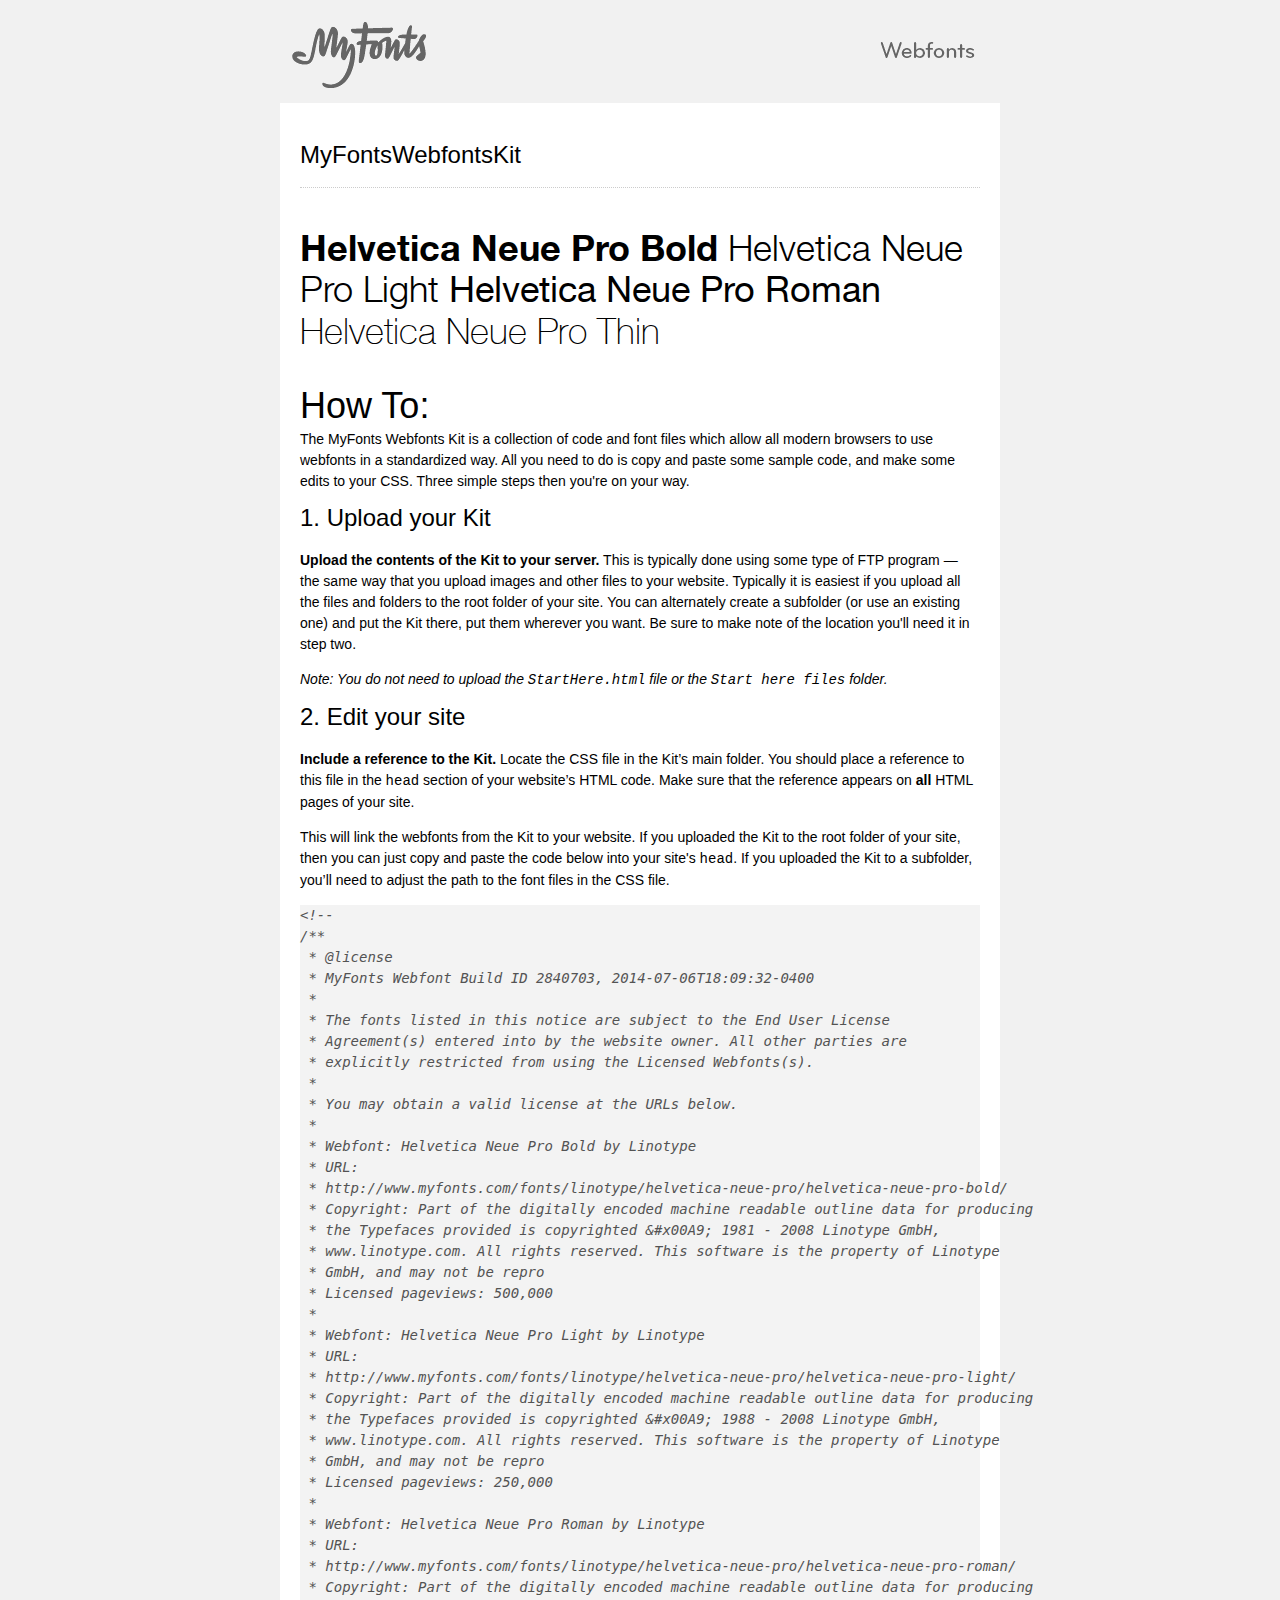
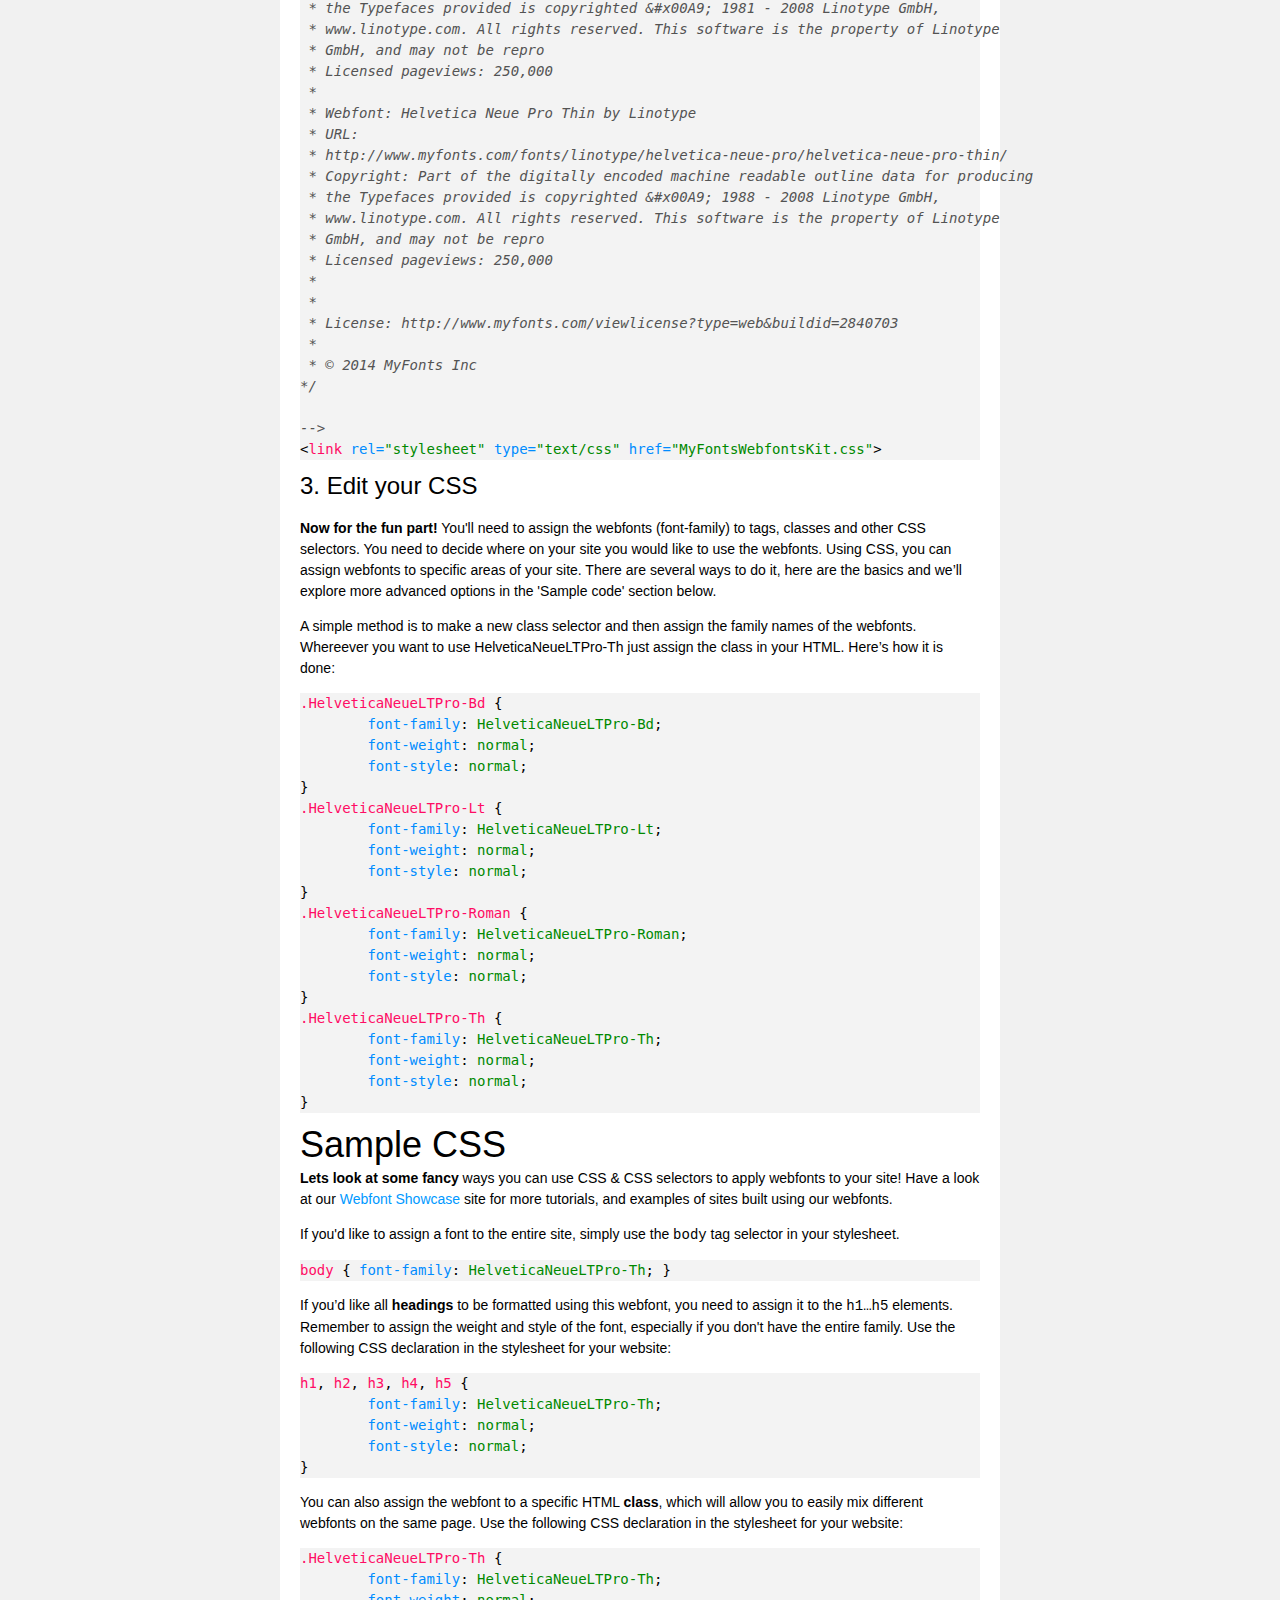
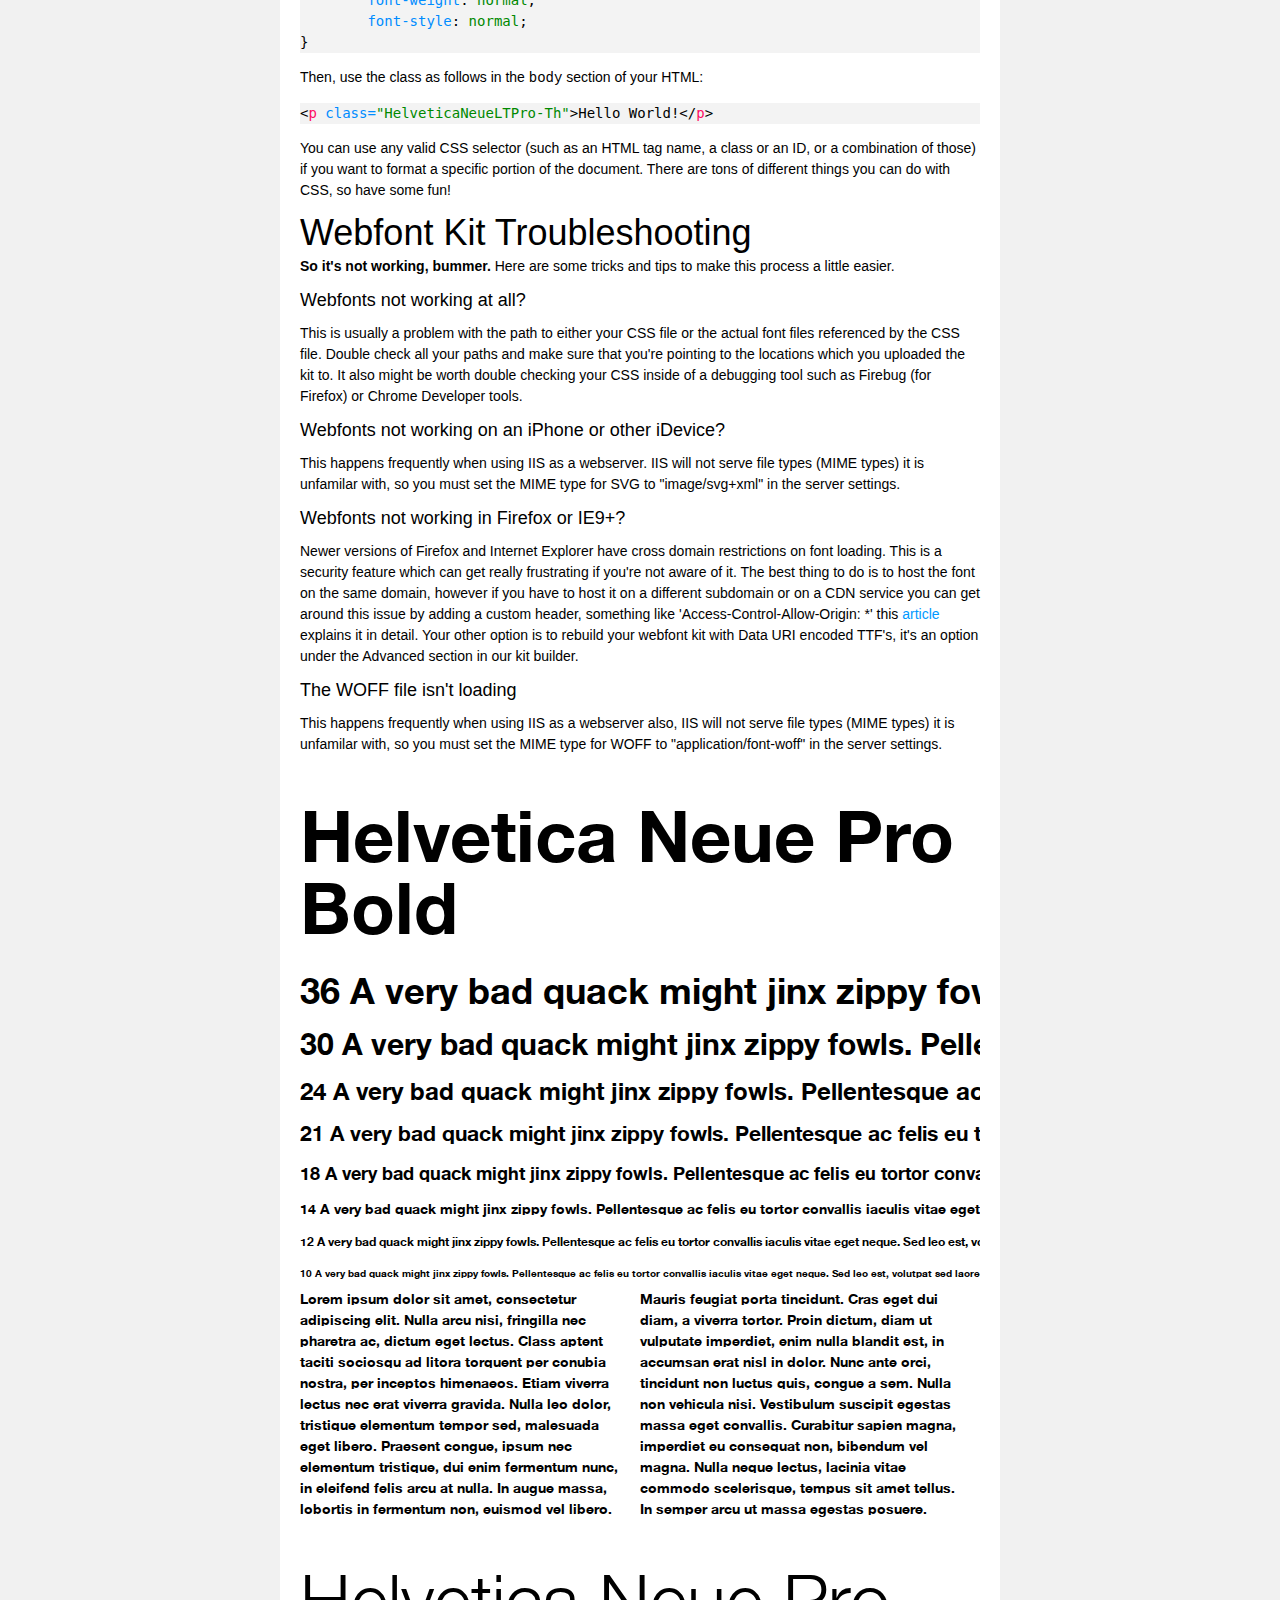
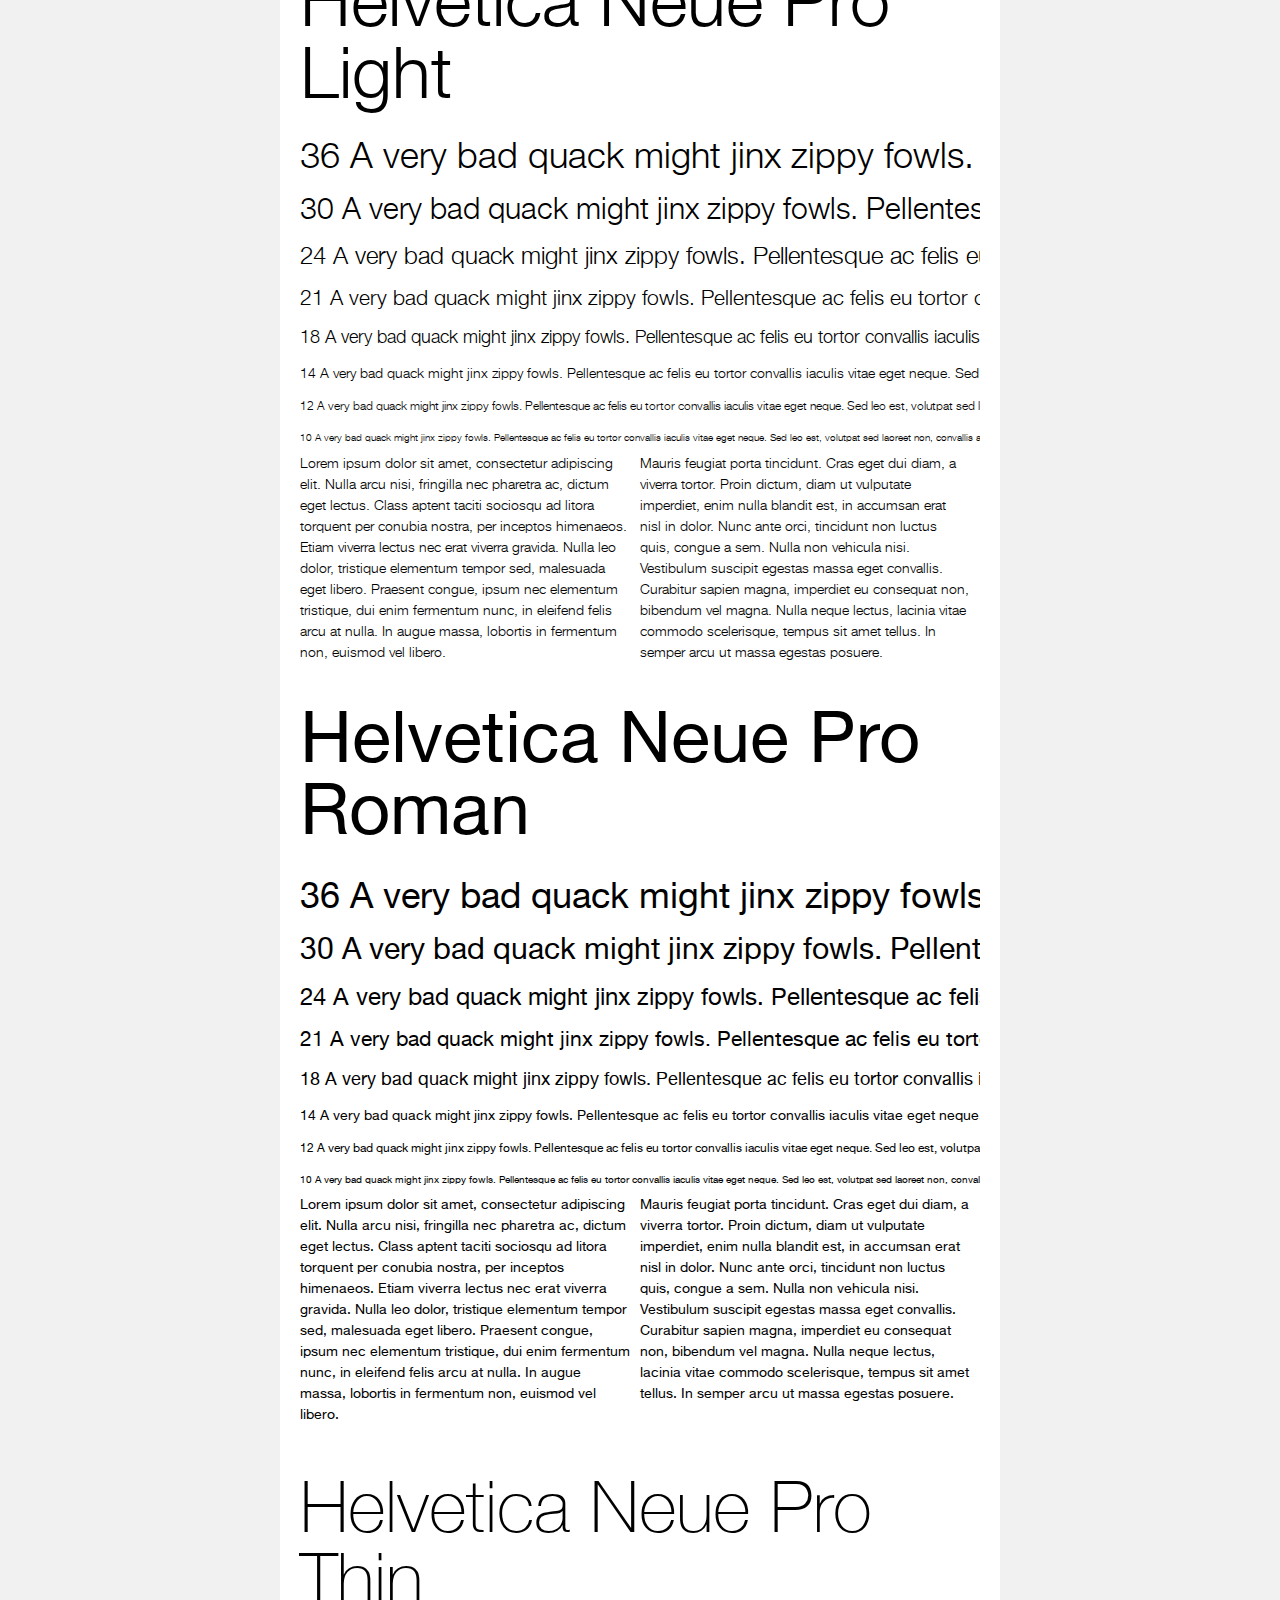
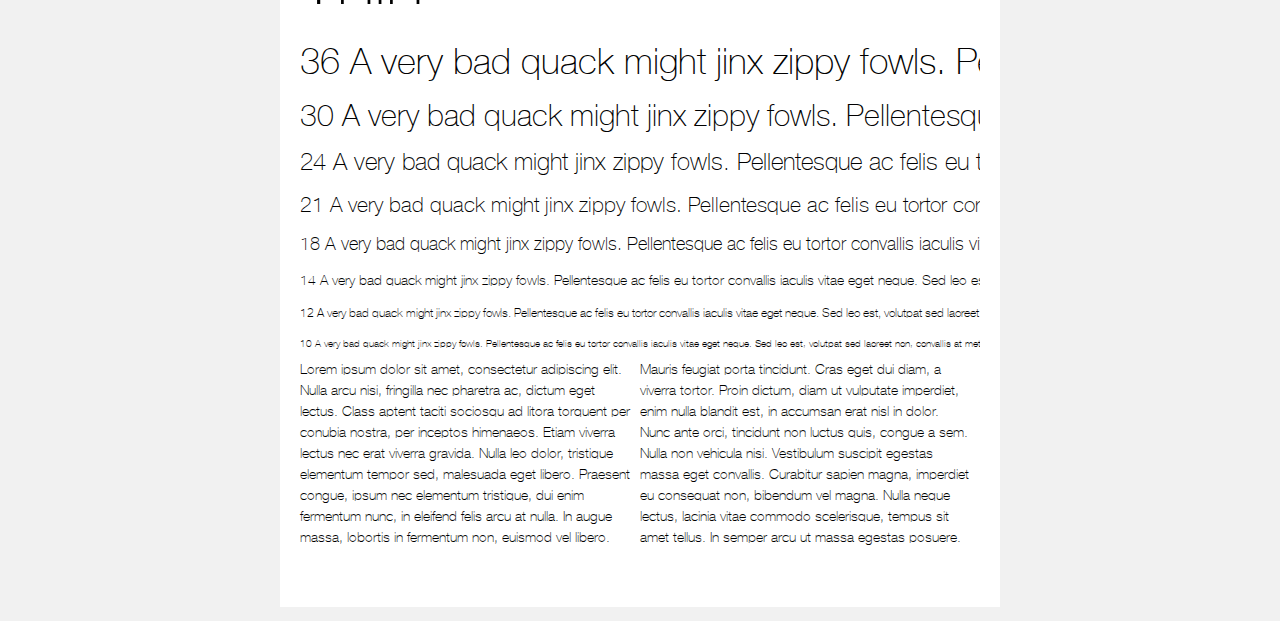
<file: MyFontsWebfontsKit/StartHere.html>
<!DOCTYPE html PUBLIC "-//W3C//DTD XHTML 1.0 Strict//EN"
	"http://www.w3.org/TR/xhtml1/DTD/xhtml1-strict.dtd">

<html xmlns="http://www.w3.org/1999/xhtml" xml:lang="en" lang="en">
<head>
<title>MyFontsWebfontsKit</title>
<meta http-equiv="Content-Type" content="text/html; charset=UTF-8"/>

<!--
/**
 * @license
 * MyFonts Webfont Build ID 2840703, 2014-07-06T18:09:32-0400
 * 
 * The fonts listed in this notice are subject to the End User License
 * Agreement(s) entered into by the website owner. All other parties are 
 * explicitly restricted from using the Licensed Webfonts(s).
 * 
 * You may obtain a valid license at the URLs below.
 * 
 * Webfont: Helvetica Neue Pro Bold by Linotype
 * URL: http://www.myfonts.com/fonts/linotype/helvetica-neue-pro/helvetica-neue-pro-bold/
 * Copyright: Part of the digitally encoded machine readable outline data for producing the Typefaces provided is copyrighted &#x00A9; 1981 - 2008 Linotype GmbH, www.linotype.com. All rights reserved. This software is the property of Linotype GmbH, and may not be repro
 * Licensed pageviews: 500,000
 * 
 * Webfont: Helvetica Neue Pro Light by Linotype
 * URL: http://www.myfonts.com/fonts/linotype/helvetica-neue-pro/helvetica-neue-pro-light/
 * Copyright: Part of the digitally encoded machine readable outline data for producing the Typefaces provided is copyrighted &#x00A9; 1988 - 2008 Linotype GmbH, www.linotype.com. All rights reserved. This software is the property of Linotype GmbH, and may not be repro
 * Licensed pageviews: 250,000
 * 
 * Webfont: Helvetica Neue Pro Roman by Linotype
 * URL: http://www.myfonts.com/fonts/linotype/helvetica-neue-pro/helvetica-neue-pro-roman/
 * Copyright: Part of the digitally encoded machine readable outline data for producing the Typefaces provided is copyrighted &#x00A9; 1981 - 2008 Linotype GmbH, www.linotype.com. All rights reserved. This software is the property of Linotype GmbH, and may not be repro
 * Licensed pageviews: 250,000
 * 
 * Webfont: Helvetica Neue Pro Thin by Linotype
 * URL: http://www.myfonts.com/fonts/linotype/helvetica-neue-pro/helvetica-neue-pro-thin/
 * Copyright: Part of the digitally encoded machine readable outline data for producing the Typefaces provided is copyrighted &#x00A9; 1988 - 2008 Linotype GmbH, www.linotype.com. All rights reserved. This software is the property of Linotype GmbH, and may not be repro
 * Licensed pageviews: 250,000
 * 
 * 
 * License: http://www.myfonts.com/viewlicense?type=web&buildid=2840703
 * 
 * © 2014 MyFonts Inc
*/

-->

<!-- 1. load the webfonts -->
<link rel="stylesheet" type="text/css" href="MyFontsWebfontsKit.css"/>

<!-- 2. set up some css styles using the webfonts -->
<style type="text/css">
.HelveticaNeueLTPro-Bd { font-family: HelveticaNeueLTPro-Bd; }
.HelveticaNeueLTPro-Lt { font-family: HelveticaNeueLTPro-Lt; }
.HelveticaNeueLTPro-Roman { font-family: HelveticaNeueLTPro-Roman; }
.HelveticaNeueLTPro-Th { font-family: HelveticaNeueLTPro-Th; }
</style>


<!-- not relevant to webfonts. just example code highlighting. -->
<script type="text/javascript" src="Start here files/highlight.js"></script>
<script type="text/javascript">
  hljs.initHighlightingOnLoad();
</script>

<!-- also not relavent to webfonts. just layout css for this doc. -->
<link rel="stylesheet" type="text/css" href="Start here files/layout.css">


</head>
<body>
<div id="header"><br/>
  <img src="Start here files/header.png" alt="MyFonts Webfonts" style="padding-bottom: 12px;" width="720" border="0" height="66"/>
</div>
<div id="main_container">
		
<div id="headline">
<h2 class="webfont-article-block">MyFontsWebfontsKit</h2>
<div class="container-article"><p style="font-size:36px;line-height:40px;">
  <span class="HelveticaNeueLTPro-Bd" contenteditable="true">Helvetica Neue Pro Bold </span>
  <span class="HelveticaNeueLTPro-Lt" contenteditable="true">Helvetica Neue Pro Light </span>
  <span class="HelveticaNeueLTPro-Roman" contenteditable="true">Helvetica Neue Pro Roman </span>
  <span class="HelveticaNeueLTPro-Th" contenteditable="true">Helvetica Neue Pro Thin </span>
</div>
</div>
<div id="webfont_instructions">
	<h1>How To:</h1>
	<p>The MyFonts Webfonts Kit is a collection of code and font files which allow all modern browsers to use webfonts in a standardized way.  
	All you need to do is copy and paste some sample code, and make some edits to your CSS.  Three simple steps then you're on your way.</p>
	
	<h2>1. Upload your Kit</h2>

	<p><strong>Upload the contents of the Kit to your server.</strong> This is
	typically done using some type of FTP program — the same way that you upload images and other files
	to your website. Typically it is easiest if you upload all the files and folders to
	the root folder of your site.  You can alternately create a subfolder (or use an existing one) and put
	the Kit there, put them wherever you want.  Be sure to make note of the location you'll need it in step two. </p>

	<p><em>Note: You do not need to upload the <code>StartHere.html</code> file or
	the <code>Start here files</code> folder.</em> </p>

	<h2>2. Edit your site</h2>

	<p><strong>Include a reference to the Kit. </strong> Locate the CSS file in the Kit’s main folder.  You should place a reference to this file in the
	<code>head</code> section of your website’s HTML code. Make
	sure that the reference appears on <strong>all</strong> HTML pages of your site.</p>

	<p>This will link the webfonts from the Kit to your website. 
	If you uploaded the Kit to the root folder of your site, then
	you can just copy and paste the code below into your site's 
	<code>head</code>. If you uploaded the Kit to a
	subfolder, you’ll need to adjust the path to the font files in the CSS file. </p>

	<pre><code class="html">&lt;!--
/**
 * @license
 * MyFonts Webfont Build ID 2840703, 2014-07-06T18:09:32-0400
 * 
 * The fonts listed in this notice are subject to the End User License
 * Agreement(s) entered into by the website owner. All other parties are 
 * explicitly restricted from using the Licensed Webfonts(s).
 * 
 * You may obtain a valid license at the URLs below.
 * 
 * Webfont: Helvetica Neue Pro Bold by Linotype
 * URL:
 * http://www.myfonts.com/fonts/linotype/helvetica-neue-pro/helvetica-neue-pro-bold/
 * Copyright: Part of the digitally encoded machine readable outline data for producing
 * the Typefaces provided is copyrighted &amp;#x00A9; 1981 - 2008 Linotype GmbH,
 * www.linotype.com. All rights reserved. This software is the property of Linotype
 * GmbH, and may not be repro
 * Licensed pageviews: 500,000
 * 
 * Webfont: Helvetica Neue Pro Light by Linotype
 * URL:
 * http://www.myfonts.com/fonts/linotype/helvetica-neue-pro/helvetica-neue-pro-light/
 * Copyright: Part of the digitally encoded machine readable outline data for producing
 * the Typefaces provided is copyrighted &amp;#x00A9; 1988 - 2008 Linotype GmbH,
 * www.linotype.com. All rights reserved. This software is the property of Linotype
 * GmbH, and may not be repro
 * Licensed pageviews: 250,000
 * 
 * Webfont: Helvetica Neue Pro Roman by Linotype
 * URL:
 * http://www.myfonts.com/fonts/linotype/helvetica-neue-pro/helvetica-neue-pro-roman/
 * Copyright: Part of the digitally encoded machine readable outline data for producing
 * the Typefaces provided is copyrighted &amp;#x00A9; 1981 - 2008 Linotype GmbH,
 * www.linotype.com. All rights reserved. This software is the property of Linotype
 * GmbH, and may not be repro
 * Licensed pageviews: 250,000
 * 
 * Webfont: Helvetica Neue Pro Thin by Linotype
 * URL:
 * http://www.myfonts.com/fonts/linotype/helvetica-neue-pro/helvetica-neue-pro-thin/
 * Copyright: Part of the digitally encoded machine readable outline data for producing
 * the Typefaces provided is copyrighted &amp;#x00A9; 1988 - 2008 Linotype GmbH,
 * www.linotype.com. All rights reserved. This software is the property of Linotype
 * GmbH, and may not be repro
 * Licensed pageviews: 250,000
 * 
 * 
 * License: http://www.myfonts.com/viewlicense?type=web&amp;buildid=2840703
 * 
 * © 2014 MyFonts Inc
*/

--&gt;
&lt;link rel=&quot;stylesheet&quot; type=&quot;text/css&quot; href=&quot;MyFontsWebfontsKit.css&quot;&gt;
</code></pre>
	
	<h2>3. Edit your CSS</h2>

	<p><strong>Now for the fun part!</strong>
	You'll need to assign the webfonts (font-family) to tags, classes and other CSS selectors.
	You need to decide where on your site you would like to use the webfonts.  
	Using CSS, you can assign webfonts to specific areas of your site.  
	There are several ways to do it, here are the basics and we’ll explore more advanced options in the 'Sample code' section below. </p>

	<p>A simple method is to make a new class selector and
	then assign the family names of the webfonts.  Whereever you want to use HelveticaNeueLTPro-Th just assign the class in your HTML. Here’s how it is done: </p>
	
	
	<pre><code class="css">.HelveticaNeueLTPro-Bd { 
	font-family: HelveticaNeueLTPro-Bd;
	font-weight: normal;
	font-style: normal;
}
.HelveticaNeueLTPro-Lt { 
	font-family: HelveticaNeueLTPro-Lt;
	font-weight: normal;
	font-style: normal;
}
.HelveticaNeueLTPro-Roman { 
	font-family: HelveticaNeueLTPro-Roman;
	font-weight: normal;
	font-style: normal;
}
.HelveticaNeueLTPro-Th { 
	font-family: HelveticaNeueLTPro-Th;
	font-weight: normal;
	font-style: normal;
}
</code></pre>
</div>
<div id="webfont_code">
	<h1>Sample CSS</h1>
	<p><strong>Lets look at some fancy</strong> ways you can use CSS &amp; CSS selectors to apply webfonts to your site!
	Have a look at our <a href='http://webfonts.myfonts.com'>Webfont Showcase</a> site for more tutorials, and examples of sites built using our webfonts.
	</p>
	
	<p>If you'd like to assign a font to the entire site, simply use the <code>body</code> tag selector in your stylesheet.</p>
	
	 
	<pre><code class="css">body { font-family: HelveticaNeueLTPro-Th; }</code></pre>

	<p>If you’d like all <strong>headings</strong> to be formatted using this
	webfont, you need to assign it to the <code>h1…h5</code> elements.  
	Remember to assign the weight and style of the font, especially if you don't have the entire family.
	Use the following CSS declaration in the stylesheet for your website: </p>

 
	<pre><code class="css">h1, h2, h3, h4, h5 { 
	font-family: HelveticaNeueLTPro-Th; 
	font-weight: normal; 
	font-style: normal; 
}</code></pre>

	<p>You can also assign the webfont to a specific HTML <strong>class</strong>, which will allow
	you to easily mix different webfonts on the same page. Use the following CSS
	declaration in the stylesheet for your website: </p>

	
	<pre><code class="css">.HelveticaNeueLTPro-Th { 
	font-family: HelveticaNeueLTPro-Th;
	font-weight: normal;
	font-style: normal;
}
</code></pre>

	<p>Then, use the class as follows in the <code>body</code> section of your HTML: </p>

		<pre><code class="html">&lt;p class=&quot;HelveticaNeueLTPro-Th&quot;&gt;Hello World!&lt;/p&gt;</code></pre>

	<p>You can use any valid CSS selector (such as an HTML tag name, a class or an
	ID, or a combination of those) if you want to format a specific portion of the
	document.  There are tons of different things you can do with CSS, so have some fun!</p>
	
</div>

<div id="webfont_troubleshooting">
	
	<h1>Webfont Kit Troubleshooting</h1>
	
	<p><strong>So it's not working, bummer.</strong>  Here are some tricks and tips to make this process a little easier.</p>
	
	<h3>Webfonts not working at all?</h3><p>
	This is usually a problem with the path to either your CSS file or the actual font files referenced by the CSS file.  Double check all your paths and make sure that you're pointing to the locations which you uploaded the kit to.
	It also might be worth double checking your CSS inside of a debugging tool such as Firebug (for Firefox) or Chrome Developer tools.
	</p>

	<h3>Webfonts not working on an iPhone or other iDevice?</h3><p>
	This happens frequently when using IIS as a webserver. IIS will not serve file types (MIME types) it is unfamilar with, so
	you must set the MIME type for SVG to "image/svg+xml" in the server settings.</p>

	<h3>Webfonts not working in Firefox or IE9+?</h3><p>
	Newer versions of Firefox and Internet Explorer have cross domain restrictions on font loading.
	This is a security feature which can get really frustrating if you're not aware of it.  The best thing to do is to host the font on the same domain,
	however if you have to host it on a different subdomain or on a CDN service you can get around this issue by adding a custom header, something like 'Access-Control-Allow-Origin: *'
	this <a href='http://www.red-team-design.com/firefox-doesnt-allow-cross-domain-fonts-by-default/'>article</a> explains it in detail.
	Your other option is to rebuild your webfont kit with Data URI encoded TTF's, it's an option under the Advanced section in our kit builder.</p>
	
	<h3>The WOFF file isn't loading</h3><p>
	This happens frequently when using IIS as a webserver also, IIS will not serve file types (MIME types) it is unfamilar with, so
	you must set the MIME type for WOFF to "application/font-woff" in the server settings.</p>
	</div>

<div id="webfont_specimen">
	<div class="clearer">&nbsp;</div>
	
		  <div class="clearer">&nbsp;</div>
  <div class="webfont-sample-block">
    <p class="HelveticaNeueLTPro-Bd webfont-sample" style="font-size:72px;">Helvetica Neue Pro Bold</p>
  </div>
  <div class="webfont-sample-block nowrap">
    <p class="HelveticaNeueLTPro-Bd webfont-sample" style="font-size:36px;"><span>36 </span>A very bad quack might jinx zippy fowls. Pellentesque ac felis eu tortor convallis iaculis vitae eget neque. Sed leo est, volutpat sed laoreet non, convallis at metus. Nam facilisis risus eget orci posuere sodales. Aliquam eleifend quam vel ipsum euismod aliquam. Lorem ipsum dolor sit amet, consectetur adipiscing elit. Cras ut ultrices tellus. Aliquam quis metus diam, id commodo mi. Aenean ac urna mi, sit amet gravida lacus. Aliquam urna nunc, pulvinar vel egestas ac, tincidunt non dui. Maecenas in orci sit amet lacus mollis viverra eu vitae arcu. Vestibulum eros quam, viverra et fermentum ac, ultrices sit amet risus. Nulla tristique magna vel urna tempus cursus. </p>
    <p class="HelveticaNeueLTPro-Bd webfont-sample" style="font-size:30px;"><span>30 </span>A very bad quack might jinx zippy fowls. Pellentesque ac felis eu tortor convallis iaculis vitae eget neque. Sed leo est, volutpat sed laoreet non, convallis at metus. Nam facilisis risus eget orci posuere sodales. Aliquam eleifend quam vel ipsum euismod aliquam. Lorem ipsum dolor sit amet, consectetur adipiscing elit. Cras ut ultrices tellus. Aliquam quis metus diam, id commodo mi. Aenean ac urna mi, sit amet gravida lacus. Aliquam urna nunc, pulvinar vel egestas ac, tincidunt non dui. Maecenas in orci sit amet lacus mollis viverra eu vitae arcu. Vestibulum eros quam, viverra et fermentum ac, ultrices sit amet risus. Nulla tristique magna vel urna tempus cursus. </p>
    <p class="HelveticaNeueLTPro-Bd webfont-sample" style="font-size:24px;"><span>24 </span>A very bad quack might jinx zippy fowls. Pellentesque ac felis eu tortor convallis iaculis vitae eget neque. Sed leo est, volutpat sed laoreet non, convallis at metus. Nam facilisis risus eget orci posuere sodales. Aliquam eleifend quam vel ipsum euismod aliquam. Lorem ipsum dolor sit amet, consectetur adipiscing elit. Cras ut ultrices tellus. Aliquam quis metus diam, id commodo mi. Aenean ac urna mi, sit amet gravida lacus. Aliquam urna nunc, pulvinar vel egestas ac, tincidunt non dui. Maecenas in orci sit amet lacus mollis viverra eu vitae arcu. Vestibulum eros quam, viverra et fermentum ac, ultrices sit amet risus. Nulla tristique magna vel urna tempus cursus. </p>
    <p class="HelveticaNeueLTPro-Bd webfont-sample" style="font-size:21px;"><span>21 </span>A very bad quack might jinx zippy fowls. Pellentesque ac felis eu tortor convallis iaculis vitae eget neque. Sed leo est, volutpat sed laoreet non, convallis at metus. Nam facilisis risus eget orci posuere sodales. Aliquam eleifend quam vel ipsum euismod aliquam. Lorem ipsum dolor sit amet, consectetur adipiscing elit. Cras ut ultrices tellus. Aliquam quis metus diam, id commodo mi. Aenean ac urna mi, sit amet gravida lacus. Aliquam urna nunc, pulvinar vel egestas ac, tincidunt non dui. Maecenas in orci sit amet lacus mollis viverra eu vitae arcu. Vestibulum eros quam, viverra et fermentum ac, ultrices sit amet risus. Nulla tristique magna vel urna tempus cursus. </p>
    <p class="HelveticaNeueLTPro-Bd webfont-sample" style="font-size:18px;"><span>18 </span>A very bad quack might jinx zippy fowls. Pellentesque ac felis eu tortor convallis iaculis vitae eget neque. Sed leo est, volutpat sed laoreet non, convallis at metus. Nam facilisis risus eget orci posuere sodales. Aliquam eleifend quam vel ipsum euismod aliquam. Lorem ipsum dolor sit amet, consectetur adipiscing elit. Cras ut ultrices tellus. Aliquam quis metus diam, id commodo mi. Aenean ac urna mi, sit amet gravida lacus. Aliquam urna nunc, pulvinar vel egestas ac, tincidunt non dui. Maecenas in orci sit amet lacus mollis viverra eu vitae arcu. Vestibulum eros quam, viverra et fermentum ac, ultrices sit amet risus. Nulla tristique magna vel urna tempus cursus. </p>
    <p class="HelveticaNeueLTPro-Bd webfont-sample" style="font-size:14px;"><span>14 </span>A very bad quack might jinx zippy fowls. Pellentesque ac felis eu tortor convallis iaculis vitae eget neque. Sed leo est, volutpat sed laoreet non, convallis at metus. Nam facilisis risus eget orci posuere sodales. Aliquam eleifend quam vel ipsum euismod aliquam. Lorem ipsum dolor sit amet, consectetur adipiscing elit. Cras ut ultrices tellus. Aliquam quis metus diam, id commodo mi. Aenean ac urna mi, sit amet gravida lacus. Aliquam urna nunc, pulvinar vel egestas ac, tincidunt non dui. Maecenas in orci sit amet lacus mollis viverra eu vitae arcu. Vestibulum eros quam, viverra et fermentum ac, ultrices sit amet risus. Nulla tristique magna vel urna tempus cursus. </p>
    <p class="HelveticaNeueLTPro-Bd webfont-sample" style="font-size:12px;"><span>12 </span>A very bad quack might jinx zippy fowls. Pellentesque ac felis eu tortor convallis iaculis vitae eget neque. Sed leo est, volutpat sed laoreet non, convallis at metus. Nam facilisis risus eget orci posuere sodales. Aliquam eleifend quam vel ipsum euismod aliquam. Lorem ipsum dolor sit amet, consectetur adipiscing elit. Cras ut ultrices tellus. Aliquam quis metus diam, id commodo mi. Aenean ac urna mi, sit amet gravida lacus. Aliquam urna nunc, pulvinar vel egestas ac, tincidunt non dui. Maecenas in orci sit amet lacus mollis viverra eu vitae arcu. Vestibulum eros quam, viverra et fermentum ac, ultrices sit amet risus. Nulla tristique magna vel urna tempus cursus. </p>
    <p class="HelveticaNeueLTPro-Bd webfont-sample" style="font-size:10px;"><span>10 </span>A very bad quack might jinx zippy fowls. Pellentesque ac felis eu tortor convallis iaculis vitae eget neque. Sed leo est, volutpat sed laoreet non, convallis at metus. Nam facilisis risus eget orci posuere sodales. Aliquam eleifend quam vel ipsum euismod aliquam. Lorem ipsum dolor sit amet, consectetur adipiscing elit. Cras ut ultrices tellus. Aliquam quis metus diam, id commodo mi. Aenean ac urna mi, sit amet gravida lacus. Aliquam urna nunc, pulvinar vel egestas ac, tincidunt non dui. Maecenas in orci sit amet lacus mollis viverra eu vitae arcu. Vestibulum eros quam, viverra et fermentum ac, ultrices sit amet risus. Nulla tristique magna vel urna tempus cursus. </p>
  </div>
  <div class="webfont-twocolumns">
    <p class="HelveticaNeueLTPro-Bd">Lorem ipsum dolor sit amet, consectetur adipiscing elit. Nulla arcu nisi, fringilla nec pharetra ac, dictum eget lectus. Class aptent taciti sociosqu ad litora torquent per conubia nostra, per inceptos himenaeos. Etiam viverra lectus nec erat viverra gravida. Nulla leo dolor, tristique elementum tempor sed, malesuada eget libero. Praesent congue, ipsum nec elementum tristique, dui enim fermentum nunc, in eleifend felis arcu at nulla. In augue massa, lobortis in fermentum non, euismod vel libero. </p>
  </div>
  <div class="webfont-twocolumns last">
    <p class="HelveticaNeueLTPro-Bd">Mauris feugiat porta tincidunt. Cras eget dui diam, a viverra tortor. Proin dictum, diam ut vulputate imperdiet, enim nulla blandit est, in accumsan erat nisl in dolor. Nunc ante orci, tincidunt non luctus quis, congue a sem. Nulla non vehicula nisi. Vestibulum suscipit egestas massa eget convallis. Curabitur sapien magna, imperdiet eu consequat non, bibendum vel magna. Nulla neque lectus, lacinia vitae commodo scelerisque, tempus sit amet tellus. In semper arcu ut massa egestas posuere. </p>
  </div>
  <div class="clearer">&nbsp;</div>
    	  <div class="clearer">&nbsp;</div>
  <div class="webfont-sample-block">
    <p class="HelveticaNeueLTPro-Lt webfont-sample" style="font-size:72px;">Helvetica Neue Pro Light</p>
  </div>
  <div class="webfont-sample-block nowrap">
    <p class="HelveticaNeueLTPro-Lt webfont-sample" style="font-size:36px;"><span>36 </span>A very bad quack might jinx zippy fowls. Pellentesque ac felis eu tortor convallis iaculis vitae eget neque. Sed leo est, volutpat sed laoreet non, convallis at metus. Nam facilisis risus eget orci posuere sodales. Aliquam eleifend quam vel ipsum euismod aliquam. Lorem ipsum dolor sit amet, consectetur adipiscing elit. Cras ut ultrices tellus. Aliquam quis metus diam, id commodo mi. Aenean ac urna mi, sit amet gravida lacus. Aliquam urna nunc, pulvinar vel egestas ac, tincidunt non dui. Maecenas in orci sit amet lacus mollis viverra eu vitae arcu. Vestibulum eros quam, viverra et fermentum ac, ultrices sit amet risus. Nulla tristique magna vel urna tempus cursus. </p>
    <p class="HelveticaNeueLTPro-Lt webfont-sample" style="font-size:30px;"><span>30 </span>A very bad quack might jinx zippy fowls. Pellentesque ac felis eu tortor convallis iaculis vitae eget neque. Sed leo est, volutpat sed laoreet non, convallis at metus. Nam facilisis risus eget orci posuere sodales. Aliquam eleifend quam vel ipsum euismod aliquam. Lorem ipsum dolor sit amet, consectetur adipiscing elit. Cras ut ultrices tellus. Aliquam quis metus diam, id commodo mi. Aenean ac urna mi, sit amet gravida lacus. Aliquam urna nunc, pulvinar vel egestas ac, tincidunt non dui. Maecenas in orci sit amet lacus mollis viverra eu vitae arcu. Vestibulum eros quam, viverra et fermentum ac, ultrices sit amet risus. Nulla tristique magna vel urna tempus cursus. </p>
    <p class="HelveticaNeueLTPro-Lt webfont-sample" style="font-size:24px;"><span>24 </span>A very bad quack might jinx zippy fowls. Pellentesque ac felis eu tortor convallis iaculis vitae eget neque. Sed leo est, volutpat sed laoreet non, convallis at metus. Nam facilisis risus eget orci posuere sodales. Aliquam eleifend quam vel ipsum euismod aliquam. Lorem ipsum dolor sit amet, consectetur adipiscing elit. Cras ut ultrices tellus. Aliquam quis metus diam, id commodo mi. Aenean ac urna mi, sit amet gravida lacus. Aliquam urna nunc, pulvinar vel egestas ac, tincidunt non dui. Maecenas in orci sit amet lacus mollis viverra eu vitae arcu. Vestibulum eros quam, viverra et fermentum ac, ultrices sit amet risus. Nulla tristique magna vel urna tempus cursus. </p>
    <p class="HelveticaNeueLTPro-Lt webfont-sample" style="font-size:21px;"><span>21 </span>A very bad quack might jinx zippy fowls. Pellentesque ac felis eu tortor convallis iaculis vitae eget neque. Sed leo est, volutpat sed laoreet non, convallis at metus. Nam facilisis risus eget orci posuere sodales. Aliquam eleifend quam vel ipsum euismod aliquam. Lorem ipsum dolor sit amet, consectetur adipiscing elit. Cras ut ultrices tellus. Aliquam quis metus diam, id commodo mi. Aenean ac urna mi, sit amet gravida lacus. Aliquam urna nunc, pulvinar vel egestas ac, tincidunt non dui. Maecenas in orci sit amet lacus mollis viverra eu vitae arcu. Vestibulum eros quam, viverra et fermentum ac, ultrices sit amet risus. Nulla tristique magna vel urna tempus cursus. </p>
    <p class="HelveticaNeueLTPro-Lt webfont-sample" style="font-size:18px;"><span>18 </span>A very bad quack might jinx zippy fowls. Pellentesque ac felis eu tortor convallis iaculis vitae eget neque. Sed leo est, volutpat sed laoreet non, convallis at metus. Nam facilisis risus eget orci posuere sodales. Aliquam eleifend quam vel ipsum euismod aliquam. Lorem ipsum dolor sit amet, consectetur adipiscing elit. Cras ut ultrices tellus. Aliquam quis metus diam, id commodo mi. Aenean ac urna mi, sit amet gravida lacus. Aliquam urna nunc, pulvinar vel egestas ac, tincidunt non dui. Maecenas in orci sit amet lacus mollis viverra eu vitae arcu. Vestibulum eros quam, viverra et fermentum ac, ultrices sit amet risus. Nulla tristique magna vel urna tempus cursus. </p>
    <p class="HelveticaNeueLTPro-Lt webfont-sample" style="font-size:14px;"><span>14 </span>A very bad quack might jinx zippy fowls. Pellentesque ac felis eu tortor convallis iaculis vitae eget neque. Sed leo est, volutpat sed laoreet non, convallis at metus. Nam facilisis risus eget orci posuere sodales. Aliquam eleifend quam vel ipsum euismod aliquam. Lorem ipsum dolor sit amet, consectetur adipiscing elit. Cras ut ultrices tellus. Aliquam quis metus diam, id commodo mi. Aenean ac urna mi, sit amet gravida lacus. Aliquam urna nunc, pulvinar vel egestas ac, tincidunt non dui. Maecenas in orci sit amet lacus mollis viverra eu vitae arcu. Vestibulum eros quam, viverra et fermentum ac, ultrices sit amet risus. Nulla tristique magna vel urna tempus cursus. </p>
    <p class="HelveticaNeueLTPro-Lt webfont-sample" style="font-size:12px;"><span>12 </span>A very bad quack might jinx zippy fowls. Pellentesque ac felis eu tortor convallis iaculis vitae eget neque. Sed leo est, volutpat sed laoreet non, convallis at metus. Nam facilisis risus eget orci posuere sodales. Aliquam eleifend quam vel ipsum euismod aliquam. Lorem ipsum dolor sit amet, consectetur adipiscing elit. Cras ut ultrices tellus. Aliquam quis metus diam, id commodo mi. Aenean ac urna mi, sit amet gravida lacus. Aliquam urna nunc, pulvinar vel egestas ac, tincidunt non dui. Maecenas in orci sit amet lacus mollis viverra eu vitae arcu. Vestibulum eros quam, viverra et fermentum ac, ultrices sit amet risus. Nulla tristique magna vel urna tempus cursus. </p>
    <p class="HelveticaNeueLTPro-Lt webfont-sample" style="font-size:10px;"><span>10 </span>A very bad quack might jinx zippy fowls. Pellentesque ac felis eu tortor convallis iaculis vitae eget neque. Sed leo est, volutpat sed laoreet non, convallis at metus. Nam facilisis risus eget orci posuere sodales. Aliquam eleifend quam vel ipsum euismod aliquam. Lorem ipsum dolor sit amet, consectetur adipiscing elit. Cras ut ultrices tellus. Aliquam quis metus diam, id commodo mi. Aenean ac urna mi, sit amet gravida lacus. Aliquam urna nunc, pulvinar vel egestas ac, tincidunt non dui. Maecenas in orci sit amet lacus mollis viverra eu vitae arcu. Vestibulum eros quam, viverra et fermentum ac, ultrices sit amet risus. Nulla tristique magna vel urna tempus cursus. </p>
  </div>
  <div class="webfont-twocolumns">
    <p class="HelveticaNeueLTPro-Lt">Lorem ipsum dolor sit amet, consectetur adipiscing elit. Nulla arcu nisi, fringilla nec pharetra ac, dictum eget lectus. Class aptent taciti sociosqu ad litora torquent per conubia nostra, per inceptos himenaeos. Etiam viverra lectus nec erat viverra gravida. Nulla leo dolor, tristique elementum tempor sed, malesuada eget libero. Praesent congue, ipsum nec elementum tristique, dui enim fermentum nunc, in eleifend felis arcu at nulla. In augue massa, lobortis in fermentum non, euismod vel libero. </p>
  </div>
  <div class="webfont-twocolumns last">
    <p class="HelveticaNeueLTPro-Lt">Mauris feugiat porta tincidunt. Cras eget dui diam, a viverra tortor. Proin dictum, diam ut vulputate imperdiet, enim nulla blandit est, in accumsan erat nisl in dolor. Nunc ante orci, tincidunt non luctus quis, congue a sem. Nulla non vehicula nisi. Vestibulum suscipit egestas massa eget convallis. Curabitur sapien magna, imperdiet eu consequat non, bibendum vel magna. Nulla neque lectus, lacinia vitae commodo scelerisque, tempus sit amet tellus. In semper arcu ut massa egestas posuere. </p>
  </div>
  <div class="clearer">&nbsp;</div>
    	  <div class="clearer">&nbsp;</div>
  <div class="webfont-sample-block">
    <p class="HelveticaNeueLTPro-Roman webfont-sample" style="font-size:72px;">Helvetica Neue Pro Roman</p>
  </div>
  <div class="webfont-sample-block nowrap">
    <p class="HelveticaNeueLTPro-Roman webfont-sample" style="font-size:36px;"><span>36 </span>A very bad quack might jinx zippy fowls. Pellentesque ac felis eu tortor convallis iaculis vitae eget neque. Sed leo est, volutpat sed laoreet non, convallis at metus. Nam facilisis risus eget orci posuere sodales. Aliquam eleifend quam vel ipsum euismod aliquam. Lorem ipsum dolor sit amet, consectetur adipiscing elit. Cras ut ultrices tellus. Aliquam quis metus diam, id commodo mi. Aenean ac urna mi, sit amet gravida lacus. Aliquam urna nunc, pulvinar vel egestas ac, tincidunt non dui. Maecenas in orci sit amet lacus mollis viverra eu vitae arcu. Vestibulum eros quam, viverra et fermentum ac, ultrices sit amet risus. Nulla tristique magna vel urna tempus cursus. </p>
    <p class="HelveticaNeueLTPro-Roman webfont-sample" style="font-size:30px;"><span>30 </span>A very bad quack might jinx zippy fowls. Pellentesque ac felis eu tortor convallis iaculis vitae eget neque. Sed leo est, volutpat sed laoreet non, convallis at metus. Nam facilisis risus eget orci posuere sodales. Aliquam eleifend quam vel ipsum euismod aliquam. Lorem ipsum dolor sit amet, consectetur adipiscing elit. Cras ut ultrices tellus. Aliquam quis metus diam, id commodo mi. Aenean ac urna mi, sit amet gravida lacus. Aliquam urna nunc, pulvinar vel egestas ac, tincidunt non dui. Maecenas in orci sit amet lacus mollis viverra eu vitae arcu. Vestibulum eros quam, viverra et fermentum ac, ultrices sit amet risus. Nulla tristique magna vel urna tempus cursus. </p>
    <p class="HelveticaNeueLTPro-Roman webfont-sample" style="font-size:24px;"><span>24 </span>A very bad quack might jinx zippy fowls. Pellentesque ac felis eu tortor convallis iaculis vitae eget neque. Sed leo est, volutpat sed laoreet non, convallis at metus. Nam facilisis risus eget orci posuere sodales. Aliquam eleifend quam vel ipsum euismod aliquam. Lorem ipsum dolor sit amet, consectetur adipiscing elit. Cras ut ultrices tellus. Aliquam quis metus diam, id commodo mi. Aenean ac urna mi, sit amet gravida lacus. Aliquam urna nunc, pulvinar vel egestas ac, tincidunt non dui. Maecenas in orci sit amet lacus mollis viverra eu vitae arcu. Vestibulum eros quam, viverra et fermentum ac, ultrices sit amet risus. Nulla tristique magna vel urna tempus cursus. </p>
    <p class="HelveticaNeueLTPro-Roman webfont-sample" style="font-size:21px;"><span>21 </span>A very bad quack might jinx zippy fowls. Pellentesque ac felis eu tortor convallis iaculis vitae eget neque. Sed leo est, volutpat sed laoreet non, convallis at metus. Nam facilisis risus eget orci posuere sodales. Aliquam eleifend quam vel ipsum euismod aliquam. Lorem ipsum dolor sit amet, consectetur adipiscing elit. Cras ut ultrices tellus. Aliquam quis metus diam, id commodo mi. Aenean ac urna mi, sit amet gravida lacus. Aliquam urna nunc, pulvinar vel egestas ac, tincidunt non dui. Maecenas in orci sit amet lacus mollis viverra eu vitae arcu. Vestibulum eros quam, viverra et fermentum ac, ultrices sit amet risus. Nulla tristique magna vel urna tempus cursus. </p>
    <p class="HelveticaNeueLTPro-Roman webfont-sample" style="font-size:18px;"><span>18 </span>A very bad quack might jinx zippy fowls. Pellentesque ac felis eu tortor convallis iaculis vitae eget neque. Sed leo est, volutpat sed laoreet non, convallis at metus. Nam facilisis risus eget orci posuere sodales. Aliquam eleifend quam vel ipsum euismod aliquam. Lorem ipsum dolor sit amet, consectetur adipiscing elit. Cras ut ultrices tellus. Aliquam quis metus diam, id commodo mi. Aenean ac urna mi, sit amet gravida lacus. Aliquam urna nunc, pulvinar vel egestas ac, tincidunt non dui. Maecenas in orci sit amet lacus mollis viverra eu vitae arcu. Vestibulum eros quam, viverra et fermentum ac, ultrices sit amet risus. Nulla tristique magna vel urna tempus cursus. </p>
    <p class="HelveticaNeueLTPro-Roman webfont-sample" style="font-size:14px;"><span>14 </span>A very bad quack might jinx zippy fowls. Pellentesque ac felis eu tortor convallis iaculis vitae eget neque. Sed leo est, volutpat sed laoreet non, convallis at metus. Nam facilisis risus eget orci posuere sodales. Aliquam eleifend quam vel ipsum euismod aliquam. Lorem ipsum dolor sit amet, consectetur adipiscing elit. Cras ut ultrices tellus. Aliquam quis metus diam, id commodo mi. Aenean ac urna mi, sit amet gravida lacus. Aliquam urna nunc, pulvinar vel egestas ac, tincidunt non dui. Maecenas in orci sit amet lacus mollis viverra eu vitae arcu. Vestibulum eros quam, viverra et fermentum ac, ultrices sit amet risus. Nulla tristique magna vel urna tempus cursus. </p>
    <p class="HelveticaNeueLTPro-Roman webfont-sample" style="font-size:12px;"><span>12 </span>A very bad quack might jinx zippy fowls. Pellentesque ac felis eu tortor convallis iaculis vitae eget neque. Sed leo est, volutpat sed laoreet non, convallis at metus. Nam facilisis risus eget orci posuere sodales. Aliquam eleifend quam vel ipsum euismod aliquam. Lorem ipsum dolor sit amet, consectetur adipiscing elit. Cras ut ultrices tellus. Aliquam quis metus diam, id commodo mi. Aenean ac urna mi, sit amet gravida lacus. Aliquam urna nunc, pulvinar vel egestas ac, tincidunt non dui. Maecenas in orci sit amet lacus mollis viverra eu vitae arcu. Vestibulum eros quam, viverra et fermentum ac, ultrices sit amet risus. Nulla tristique magna vel urna tempus cursus. </p>
    <p class="HelveticaNeueLTPro-Roman webfont-sample" style="font-size:10px;"><span>10 </span>A very bad quack might jinx zippy fowls. Pellentesque ac felis eu tortor convallis iaculis vitae eget neque. Sed leo est, volutpat sed laoreet non, convallis at metus. Nam facilisis risus eget orci posuere sodales. Aliquam eleifend quam vel ipsum euismod aliquam. Lorem ipsum dolor sit amet, consectetur adipiscing elit. Cras ut ultrices tellus. Aliquam quis metus diam, id commodo mi. Aenean ac urna mi, sit amet gravida lacus. Aliquam urna nunc, pulvinar vel egestas ac, tincidunt non dui. Maecenas in orci sit amet lacus mollis viverra eu vitae arcu. Vestibulum eros quam, viverra et fermentum ac, ultrices sit amet risus. Nulla tristique magna vel urna tempus cursus. </p>
  </div>
  <div class="webfont-twocolumns">
    <p class="HelveticaNeueLTPro-Roman">Lorem ipsum dolor sit amet, consectetur adipiscing elit. Nulla arcu nisi, fringilla nec pharetra ac, dictum eget lectus. Class aptent taciti sociosqu ad litora torquent per conubia nostra, per inceptos himenaeos. Etiam viverra lectus nec erat viverra gravida. Nulla leo dolor, tristique elementum tempor sed, malesuada eget libero. Praesent congue, ipsum nec elementum tristique, dui enim fermentum nunc, in eleifend felis arcu at nulla. In augue massa, lobortis in fermentum non, euismod vel libero. </p>
  </div>
  <div class="webfont-twocolumns last">
    <p class="HelveticaNeueLTPro-Roman">Mauris feugiat porta tincidunt. Cras eget dui diam, a viverra tortor. Proin dictum, diam ut vulputate imperdiet, enim nulla blandit est, in accumsan erat nisl in dolor. Nunc ante orci, tincidunt non luctus quis, congue a sem. Nulla non vehicula nisi. Vestibulum suscipit egestas massa eget convallis. Curabitur sapien magna, imperdiet eu consequat non, bibendum vel magna. Nulla neque lectus, lacinia vitae commodo scelerisque, tempus sit amet tellus. In semper arcu ut massa egestas posuere. </p>
  </div>
  <div class="clearer">&nbsp;</div>
    	  <div class="clearer">&nbsp;</div>
  <div class="webfont-sample-block">
    <p class="HelveticaNeueLTPro-Th webfont-sample" style="font-size:72px;">Helvetica Neue Pro Thin</p>
  </div>
  <div class="webfont-sample-block nowrap">
    <p class="HelveticaNeueLTPro-Th webfont-sample" style="font-size:36px;"><span>36 </span>A very bad quack might jinx zippy fowls. Pellentesque ac felis eu tortor convallis iaculis vitae eget neque. Sed leo est, volutpat sed laoreet non, convallis at metus. Nam facilisis risus eget orci posuere sodales. Aliquam eleifend quam vel ipsum euismod aliquam. Lorem ipsum dolor sit amet, consectetur adipiscing elit. Cras ut ultrices tellus. Aliquam quis metus diam, id commodo mi. Aenean ac urna mi, sit amet gravida lacus. Aliquam urna nunc, pulvinar vel egestas ac, tincidunt non dui. Maecenas in orci sit amet lacus mollis viverra eu vitae arcu. Vestibulum eros quam, viverra et fermentum ac, ultrices sit amet risus. Nulla tristique magna vel urna tempus cursus. </p>
    <p class="HelveticaNeueLTPro-Th webfont-sample" style="font-size:30px;"><span>30 </span>A very bad quack might jinx zippy fowls. Pellentesque ac felis eu tortor convallis iaculis vitae eget neque. Sed leo est, volutpat sed laoreet non, convallis at metus. Nam facilisis risus eget orci posuere sodales. Aliquam eleifend quam vel ipsum euismod aliquam. Lorem ipsum dolor sit amet, consectetur adipiscing elit. Cras ut ultrices tellus. Aliquam quis metus diam, id commodo mi. Aenean ac urna mi, sit amet gravida lacus. Aliquam urna nunc, pulvinar vel egestas ac, tincidunt non dui. Maecenas in orci sit amet lacus mollis viverra eu vitae arcu. Vestibulum eros quam, viverra et fermentum ac, ultrices sit amet risus. Nulla tristique magna vel urna tempus cursus. </p>
    <p class="HelveticaNeueLTPro-Th webfont-sample" style="font-size:24px;"><span>24 </span>A very bad quack might jinx zippy fowls. Pellentesque ac felis eu tortor convallis iaculis vitae eget neque. Sed leo est, volutpat sed laoreet non, convallis at metus. Nam facilisis risus eget orci posuere sodales. Aliquam eleifend quam vel ipsum euismod aliquam. Lorem ipsum dolor sit amet, consectetur adipiscing elit. Cras ut ultrices tellus. Aliquam quis metus diam, id commodo mi. Aenean ac urna mi, sit amet gravida lacus. Aliquam urna nunc, pulvinar vel egestas ac, tincidunt non dui. Maecenas in orci sit amet lacus mollis viverra eu vitae arcu. Vestibulum eros quam, viverra et fermentum ac, ultrices sit amet risus. Nulla tristique magna vel urna tempus cursus. </p>
    <p class="HelveticaNeueLTPro-Th webfont-sample" style="font-size:21px;"><span>21 </span>A very bad quack might jinx zippy fowls. Pellentesque ac felis eu tortor convallis iaculis vitae eget neque. Sed leo est, volutpat sed laoreet non, convallis at metus. Nam facilisis risus eget orci posuere sodales. Aliquam eleifend quam vel ipsum euismod aliquam. Lorem ipsum dolor sit amet, consectetur adipiscing elit. Cras ut ultrices tellus. Aliquam quis metus diam, id commodo mi. Aenean ac urna mi, sit amet gravida lacus. Aliquam urna nunc, pulvinar vel egestas ac, tincidunt non dui. Maecenas in orci sit amet lacus mollis viverra eu vitae arcu. Vestibulum eros quam, viverra et fermentum ac, ultrices sit amet risus. Nulla tristique magna vel urna tempus cursus. </p>
    <p class="HelveticaNeueLTPro-Th webfont-sample" style="font-size:18px;"><span>18 </span>A very bad quack might jinx zippy fowls. Pellentesque ac felis eu tortor convallis iaculis vitae eget neque. Sed leo est, volutpat sed laoreet non, convallis at metus. Nam facilisis risus eget orci posuere sodales. Aliquam eleifend quam vel ipsum euismod aliquam. Lorem ipsum dolor sit amet, consectetur adipiscing elit. Cras ut ultrices tellus. Aliquam quis metus diam, id commodo mi. Aenean ac urna mi, sit amet gravida lacus. Aliquam urna nunc, pulvinar vel egestas ac, tincidunt non dui. Maecenas in orci sit amet lacus mollis viverra eu vitae arcu. Vestibulum eros quam, viverra et fermentum ac, ultrices sit amet risus. Nulla tristique magna vel urna tempus cursus. </p>
    <p class="HelveticaNeueLTPro-Th webfont-sample" style="font-size:14px;"><span>14 </span>A very bad quack might jinx zippy fowls. Pellentesque ac felis eu tortor convallis iaculis vitae eget neque. Sed leo est, volutpat sed laoreet non, convallis at metus. Nam facilisis risus eget orci posuere sodales. Aliquam eleifend quam vel ipsum euismod aliquam. Lorem ipsum dolor sit amet, consectetur adipiscing elit. Cras ut ultrices tellus. Aliquam quis metus diam, id commodo mi. Aenean ac urna mi, sit amet gravida lacus. Aliquam urna nunc, pulvinar vel egestas ac, tincidunt non dui. Maecenas in orci sit amet lacus mollis viverra eu vitae arcu. Vestibulum eros quam, viverra et fermentum ac, ultrices sit amet risus. Nulla tristique magna vel urna tempus cursus. </p>
    <p class="HelveticaNeueLTPro-Th webfont-sample" style="font-size:12px;"><span>12 </span>A very bad quack might jinx zippy fowls. Pellentesque ac felis eu tortor convallis iaculis vitae eget neque. Sed leo est, volutpat sed laoreet non, convallis at metus. Nam facilisis risus eget orci posuere sodales. Aliquam eleifend quam vel ipsum euismod aliquam. Lorem ipsum dolor sit amet, consectetur adipiscing elit. Cras ut ultrices tellus. Aliquam quis metus diam, id commodo mi. Aenean ac urna mi, sit amet gravida lacus. Aliquam urna nunc, pulvinar vel egestas ac, tincidunt non dui. Maecenas in orci sit amet lacus mollis viverra eu vitae arcu. Vestibulum eros quam, viverra et fermentum ac, ultrices sit amet risus. Nulla tristique magna vel urna tempus cursus. </p>
    <p class="HelveticaNeueLTPro-Th webfont-sample" style="font-size:10px;"><span>10 </span>A very bad quack might jinx zippy fowls. Pellentesque ac felis eu tortor convallis iaculis vitae eget neque. Sed leo est, volutpat sed laoreet non, convallis at metus. Nam facilisis risus eget orci posuere sodales. Aliquam eleifend quam vel ipsum euismod aliquam. Lorem ipsum dolor sit amet, consectetur adipiscing elit. Cras ut ultrices tellus. Aliquam quis metus diam, id commodo mi. Aenean ac urna mi, sit amet gravida lacus. Aliquam urna nunc, pulvinar vel egestas ac, tincidunt non dui. Maecenas in orci sit amet lacus mollis viverra eu vitae arcu. Vestibulum eros quam, viverra et fermentum ac, ultrices sit amet risus. Nulla tristique magna vel urna tempus cursus. </p>
  </div>
  <div class="webfont-twocolumns">
    <p class="HelveticaNeueLTPro-Th">Lorem ipsum dolor sit amet, consectetur adipiscing elit. Nulla arcu nisi, fringilla nec pharetra ac, dictum eget lectus. Class aptent taciti sociosqu ad litora torquent per conubia nostra, per inceptos himenaeos. Etiam viverra lectus nec erat viverra gravida. Nulla leo dolor, tristique elementum tempor sed, malesuada eget libero. Praesent congue, ipsum nec elementum tristique, dui enim fermentum nunc, in eleifend felis arcu at nulla. In augue massa, lobortis in fermentum non, euismod vel libero. </p>
  </div>
  <div class="webfont-twocolumns last">
    <p class="HelveticaNeueLTPro-Th">Mauris feugiat porta tincidunt. Cras eget dui diam, a viverra tortor. Proin dictum, diam ut vulputate imperdiet, enim nulla blandit est, in accumsan erat nisl in dolor. Nunc ante orci, tincidunt non luctus quis, congue a sem. Nulla non vehicula nisi. Vestibulum suscipit egestas massa eget convallis. Curabitur sapien magna, imperdiet eu consequat non, bibendum vel magna. Nulla neque lectus, lacinia vitae commodo scelerisque, tempus sit amet tellus. In semper arcu ut massa egestas posuere. </p>
  </div>
  <div class="clearer">&nbsp;</div>
    </div>


</div>
</body>
</html>
</file>
<file: MyFontsWebfontsKit/MyFontsWebfontsKit.css>
/**
 * @license
 * MyFonts Webfont Build ID 2840703, 2014-07-06T18:09:32-0400
 * 
 * The fonts listed in this notice are subject to the End User License
 * Agreement(s) entered into by the website owner. All other parties are 
 * explicitly restricted from using the Licensed Webfonts(s).
 * 
 * You may obtain a valid license at the URLs below.
 * 
 * Webfont: Helvetica Neue Pro Bold by Linotype
 * URL: http://www.myfonts.com/fonts/linotype/helvetica-neue-pro/helvetica-neue-pro-bold/
 * Copyright: Part of the digitally encoded machine readable outline data for producing the Typefaces provided is copyrighted &#x00A9; 1981 - 2008 Linotype GmbH, www.linotype.com. All rights reserved. This software is the property of Linotype GmbH, and may not be repro
 * Licensed pageviews: 500,000
 * 
 * Webfont: Helvetica Neue Pro Light by Linotype
 * URL: http://www.myfonts.com/fonts/linotype/helvetica-neue-pro/helvetica-neue-pro-light/
 * Copyright: Part of the digitally encoded machine readable outline data for producing the Typefaces provided is copyrighted &#x00A9; 1988 - 2008 Linotype GmbH, www.linotype.com. All rights reserved. This software is the property of Linotype GmbH, and may not be repro
 * Licensed pageviews: 250,000
 * 
 * Webfont: Helvetica Neue Pro Roman by Linotype
 * URL: http://www.myfonts.com/fonts/linotype/helvetica-neue-pro/helvetica-neue-pro-roman/
 * Copyright: Part of the digitally encoded machine readable outline data for producing the Typefaces provided is copyrighted &#x00A9; 1981 - 2008 Linotype GmbH, www.linotype.com. All rights reserved. This software is the property of Linotype GmbH, and may not be repro
 * Licensed pageviews: 250,000
 * 
 * Webfont: Helvetica Neue Pro Thin by Linotype
 * URL: http://www.myfonts.com/fonts/linotype/helvetica-neue-pro/helvetica-neue-pro-thin/
 * Copyright: Part of the digitally encoded machine readable outline data for producing the Typefaces provided is copyrighted &#x00A9; 1988 - 2008 Linotype GmbH, www.linotype.com. All rights reserved. This software is the property of Linotype GmbH, and may not be repro
 * Licensed pageviews: 250,000
 * 
 * 
 * License: http://www.myfonts.com/viewlicense?type=web&buildid=2840703
 * 
 * © 2014 MyFonts Inc
*/


/* @import must be at top of file, otherwise CSS will not work */
@import url("//hello.myfonts.net/count/2b587f");

  
@font-face {font-family: 'HelveticaNeueLTPro-Bd';src: url('webfonts/2B587F_0_0.eot');src: url('webfonts/2B587F_0_0.eot?#iefix') format('embedded-opentype'),url('webfonts/2B587F_0_0.woff') format('woff'),url('webfonts/2B587F_0_0.ttf') format('truetype');}
 
  
@font-face {font-family: 'HelveticaNeueLTPro-Lt';src: url('webfonts/2B587F_1_0.eot');src: url('webfonts/2B587F_1_0.eot?#iefix') format('embedded-opentype'),url('webfonts/2B587F_1_0.woff') format('woff'),url('webfonts/2B587F_1_0.ttf') format('truetype');}
 
  
@font-face {font-family: 'HelveticaNeueLTPro-Roman';src: url('webfonts/2B587F_2_0.eot');src: url('webfonts/2B587F_2_0.eot?#iefix') format('embedded-opentype'),url('webfonts/2B587F_2_0.woff') format('woff'),url('webfonts/2B587F_2_0.ttf') format('truetype');}
 
  
@font-face {font-family: 'HelveticaNeueLTPro-Th';src: url('webfonts/2B587F_3_0.eot');src: url('webfonts/2B587F_3_0.eot?#iefix') format('embedded-opentype'),url('webfonts/2B587F_3_0.woff') format('woff'),url('webfonts/2B587F_3_0.ttf') format('truetype');}
</file>
<file: MyFontsWebfontsKit/Start here files/layout.css>
body {
	font-family: "Lucida Grande", "Lucida Sans Unicode", Helvetica, Arial, sans-serif;
	font-size: 14px;
	line-height: 1.5em;
	background-color: #F1F1F1;
	margin: 0px;
	background-position: top;
}
#header, #footer {
	font-size: 10px;
	width: 720px;
	margin: 10px auto 0px auto;
	text-align: center;
	line-height: 1.2em;
}
#main_container {
	width: 680px;
	margin: 0px auto 20px auto;
	background-color: #FFFFFF;
	padding: 40px 20px;
}
a:link, a:visited {
	color: #0099FF;
	text-decoration: none;
}
a:hover {
	text-decoration: underline;	/*border-bottom: 1px dotted #999;*/
}
a:active {
	color: #6699FF;
}
p {
	margin: 0px 0px 1em 0px;
	padding: 0;
}
h1, h2, h3, h4, h5 {
	font-weight: normal;
	line-height: 1em;
	padding: 0;
	margin: 5px 0;
}
h1 {
	font-size: 36px;
}
h2 {
	font-size: 24px;
	margin-bottom: 20px;
}
h3 {
	font-size: 18px;
	margin-bottom: 14px;
}
h4 {
	font-size: 12px;
}
h5 {
	font-size: 14px;
	font-weight: bold;
}
ul {
	margin: 0px;
	padding-left: 18px;
}
li {
	line-height: 2em;
}
hr {
	height: 0px;
	border-width: 1px 0px 0px 0px;
	border-style: dotted none none none;
	border-color: #CCC;
	padding-bottom: 5px;
}
div.container-article {
	padding-top: 40px !important;
	margin-top: 20px;
	border-top: 1px dotted #CCC;
}
div.webfont-credits, .webfont-twocolumns, .webfont-sample-block {
	padding: 0px;
	/*border: 1px solid #CCC;*/
	float: left; 
}
.webfont-article-block {
	margin: 0 auto 20px auto;
	padding: 0;
}
.webfont-sample-block {
	width: 680px;
}
.webfont-sample {
	margin-top:20px;
	margin-bottom: 10px;
	margin-left: auto;
	margin-right: auto;
	line-height: 1em;
}
.nowrap {
	white-space:nowrap;
	overflow: hidden;
}
.last {
	margin: 0;
}
.webfont-twocolumns {
	width: 330px;
	margin: 0 10px 0 0;
}
.webfont-credits {
	width: 160px;
	font-size: 11px;
	line-height: 1.5em;
	margin: 0 10px 0 0;
}
div.clearer {
	font-size: 0px;
	height: 5px;
	margin: 0px;
	padding: 0px;
	clear: both;
	line-height: 0px;
}
cite, em {
	font-style: italic;
}

/* 
	Code formatting
*/
pre code {
  display: block;
  color: #000;
  background: #F3F3F3;
	font-family: "Consolas", "Menlo", "DejaVu Sans Mono", monospace;
}
pre .subst,
pre .title {
  font-weight: normal;
  color: #000;
}
pre .comment {
  color: #535353;
  font-style: italic;
}
pre .doctype {
  color: #535353;
}
pre .tag {
  background: #F3F3F3;
}
pre .tag .title,
pre .id,
pre .attr_selector,
pre .pseudo,
pre .literal,
pre .keyword,
pre .hexcolor,
pre .css .function,
pre .ini .title,
pre .css .class,
pre .list .title,
pre .tex .command {
  font-weight: normal;
  color: #FF0C64;
}
pre .attribute,
pre .rules .keyword,
pre .number,
pre .date {
  font-weight: normal;
  color: #008CFF;
}
pre .number {
  font-weight: normal;
}
pre .string,
pre .value,
pre .filter .argument,
pre .css .function .params {
  color: #008900;
  font-weight: normal;
}
</file>
